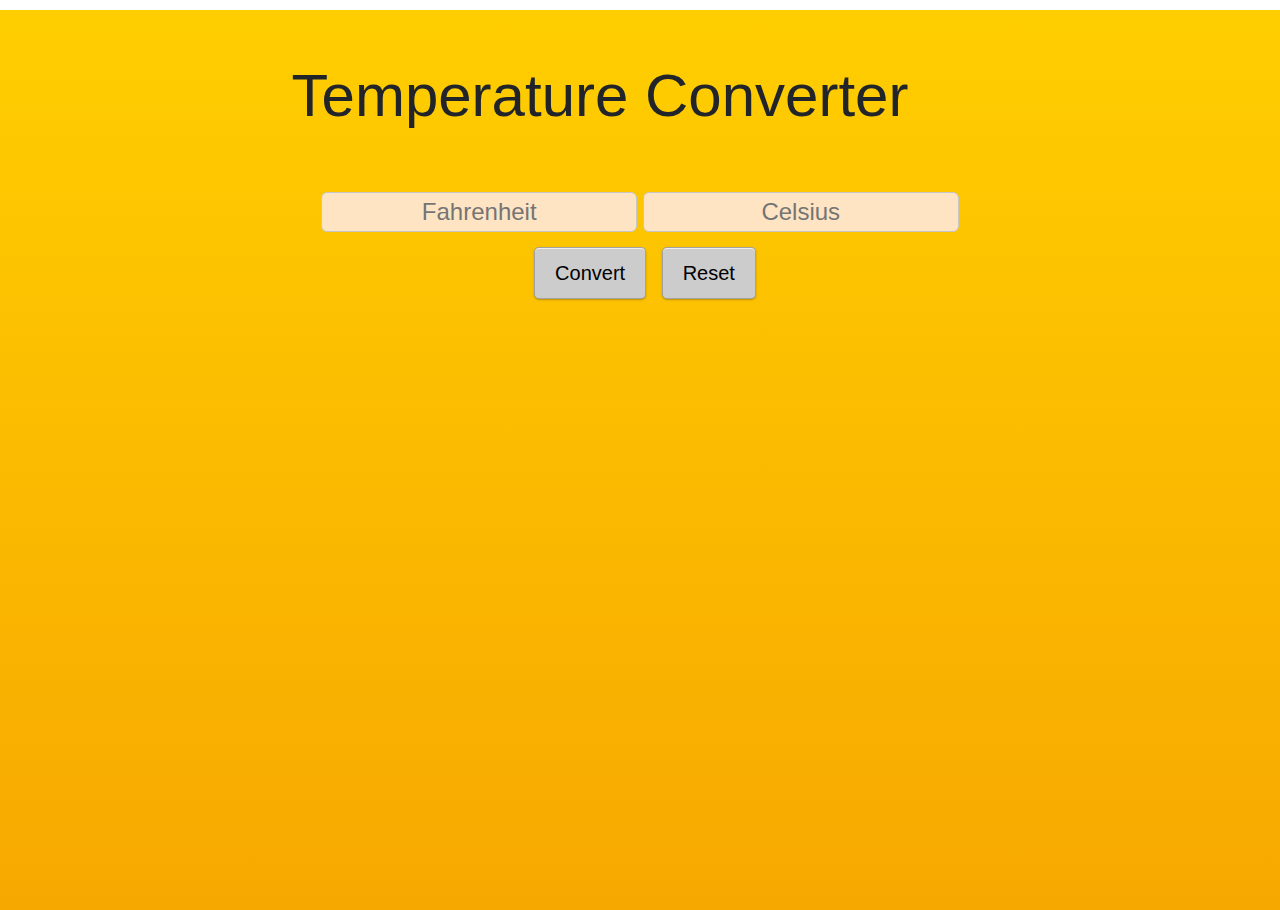
<file: Temperature Converter/index.html>
<!DOCTYPE html>
<html>
  <head>
    <title>Temperature Converter</title>
    <link
      rel="stylesheet"
      href="https://stackpath.bootstrapcdn.com/bootstrap/4.3.1/css/bootstrap.min.css"
    />
  </head>
  <style>
           main{
          width: 100%;
          height: 100vh;
          background-image: linear-gradient(to bottom, #ffce00, #f7a800);
      }
      
      body, input, button {
    font-family: 'Roboto Condensed', sans-serif;
    font-size: 20px;
    text-align: center;
    background-position: center;
  }
  
  button {
    background: #CCC;
    border: 1px solid rgba(0,0,0,.2);
    box-shadow: inset 0 1px 0 rgba(255,255,255,.7), 0 1px 2px rgba(0,0,0,.25);
    border-radius: 5px;
    padding: 10px 20px;
    margin: 15px 0 15px 10px;
  }
  
  button:hover {
    background: #DDD;
    cursor: pointer;
  }
  
  button:active {
    background: #BBB;
    box-shadow: inset 0 1px 2px rgba(0,0,0,.25);
  }
  
  h1{
    font-size: 3em;
    margin: 10px 0 10px 0;
    padding: 50px 80px;
    width: 1200px;
  }
  
  input {
    background: #F8F8F8;
    background-color: bisque;
    border-radius: 6px;
    border: 1px solid #C6C6C6;
    font-size: 1.5rem;
  }

  </style>
  <body>
      <main>
          <header>
              <h1>Temperature Converter</h1>
          </header>
          <section class="inputs">
                 <input type="text" id="fahrenheit" placeholder="Fahrenheit" name="f" value="" />
                 <input type="text" id="celsius" placeholder="Celsius" name="c" value="" />
          </section>
          <section>
               <button id="convert">Convert</button>
               <button id="clear">Reset</button>
          </section>
      </main>
    
</body>
<script src="script.js"></script>
</html>
</file>
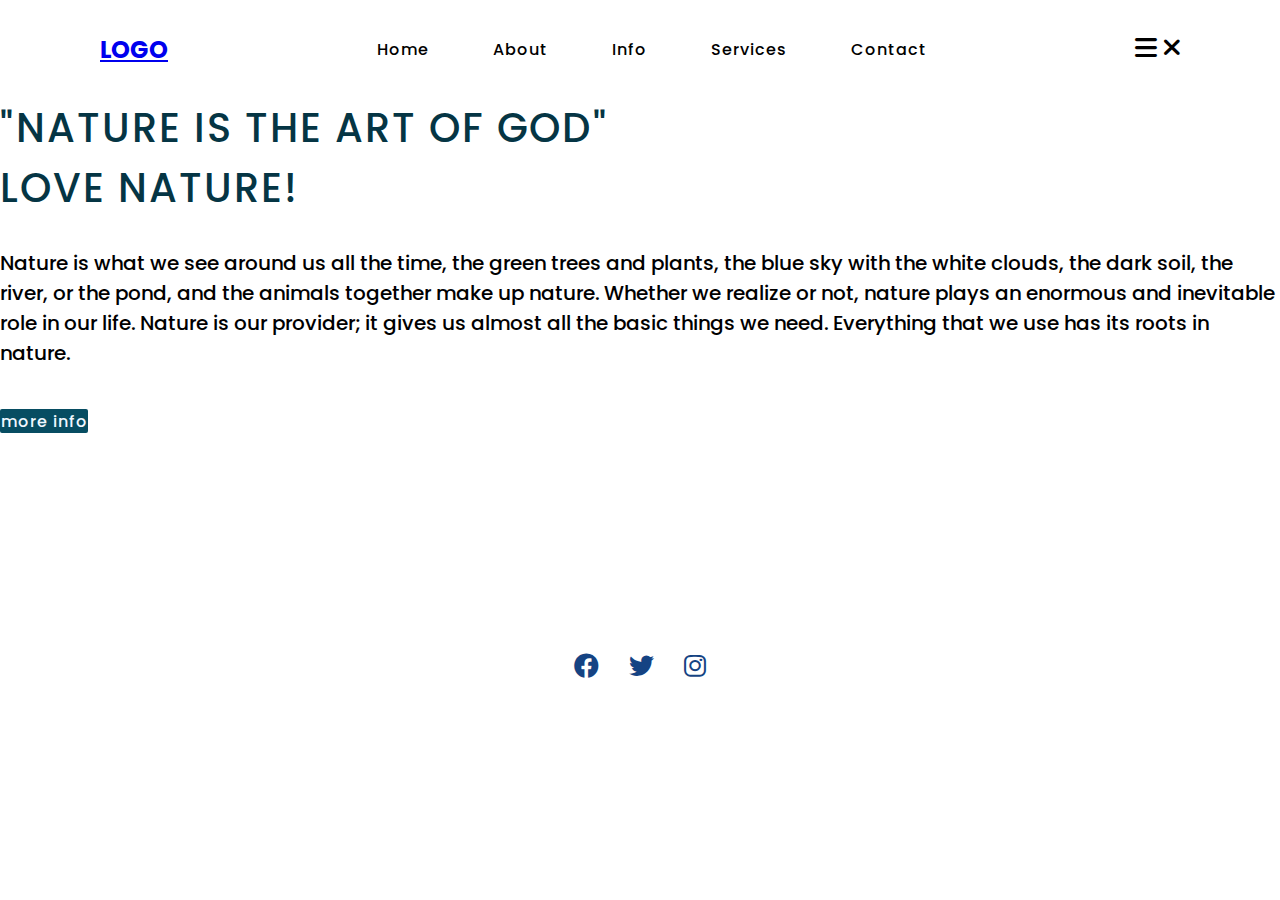
<file: Landing page/landing page.html>
<!DOCTYPE html>
<html lang="en">
    <head>
        <meta charset="utf-8">
        <meta name="viewport" content="width=device-width, initial-scale=1.0">
        <title>Landing Page Design</title>
        <link rel="stylesheet" href="style.css">
        <link rel="stylesheet" href="https://cdnjs.cloudflare.com/ajax/libs/font-awesome/6.0.0/css/all.min.css"> 
    </head>
    <body>
        <section>
            
            <header>
                <h2> <a href="#" class="logo=">LOGO</a></h2>
                <div class="navigation">
                    <a href="#">Home</a>
                    <a href="#">About</a>
                    <a href="#">Info</a>
                    <a href="#">Services</a>
                    <a href="#">Contact</a>
                    

                </div>
                <label for="">
                    <i class="fas fa-bars menu-btn"></i>
                    <i class="fas fa-times close-btn"></i>

                </label>
            </header>
            <div class="content">
                <div class="info">
                    <h2>"Nature is the art of god"<br><span>Love Nature!</span></h2>
                    <p>
                        Nature is what we see around us all the time, the green trees and plants, the blue sky with the white clouds, the dark soil, the river, or the pond, and the animals together make up nature. Whether we realize or not, nature plays an enormous and inevitable role in our life. Nature is our provider; it gives us almost all the basic things we need. Everything that we use has its roots in nature.</p>
                    <a href="#" class="info-btn">More Info</a>

                    </div>
                

            </div>
            <div class="media-icons">
                <a href="#"><i class="fa-brands fa-facebook"></i></a>
                <a href="#"><i class="fa-brands fa-twitter"></i></a>
                <a href="#"><i class="fa-brands fa-instagram"></i></a>

            </div>
        </section>
    </body>
</html>
</file>
<file: Landing page/style.css>
@import url('https://fonts.googleapis.com/css2?family=Poppins:wght@300;400;500;600;700;800;900&display=swap');
*{
   margin: 0;
   padding: 0;
   box-sizing: border-box;
   font-family: "poppins", sans-serif;
}

section{
    position: relative;
    width: 100%;
    min-height: 100vh;
    display: flex;
    flex-direction: column;
    justify-content: flex-start;
    background: url(https://www.wallpaperup.com/uploads/wallpapers/2014/09/24/454898/4435180819ec2ca4cc484d04b77b8187.jpg)no-repeat;
    background-size: cover;
    background-position: center;


}

header{
    position: relative;
    top: 0;
    width: 100%;
    padding: 30px 100px;
    display: flex;
    justify-content: space-between;
    align-items: center;

}



header .navigation a{
    color: #000;
    text-decoration: none;
    font-weight: 500;
    letter-spacing: 1px;
    padding: 2px 15px;
    border-radius: 20px;
    transition: 0.3s;
    transition-property: background;

}

header .navigation a:not(:last-child){
    margin-right: 30px;
}

header .navigation a:hover{
    background: #fff;
}


.content .info h2{
    color: #053544;
    font-size: 40px;
    text-transform: uppercase;
    font-weight: 500;
    letter-spacing: 2px;
    line-height: 60px;
    margin-bottom: 30px;
}

.content .info p{

    font-size: 20px;
    font-weight: 500;
    margin-bottom: 40px;

}

.content .info-btn{
    color:aliceblue;
    background: #074d62;
    text-decoration: none;
    text-transform: lowercase;
    font-weight: 500;
    letter-spacing: 1px;
    padding: 0.5px 0.5px;
    border-radius: 2px;
    transition: 0.3s;
    transition-property: background;

}

.content .info-btn:hover{
    background: #0C4F60;
}

.media-icons{
    display: flex;
    justify-content: center;
    align-items: center;
    margin: auto;
}

.media-icons a{
    position: relative;
    color: #154383;
    font-size: 25px;
    transform: 0.3s;
    transition-property: tranform;
}

.media-icons a:not(:last-child){
    margin-right: 30px;

}

.media-icons a:hover{
    transform: scale(1.5);
}

label{
    display: block;
    font-size: 25px;
    cursor: pointer;
    
}


label:hover{
    color: #fff;
}
</file>
